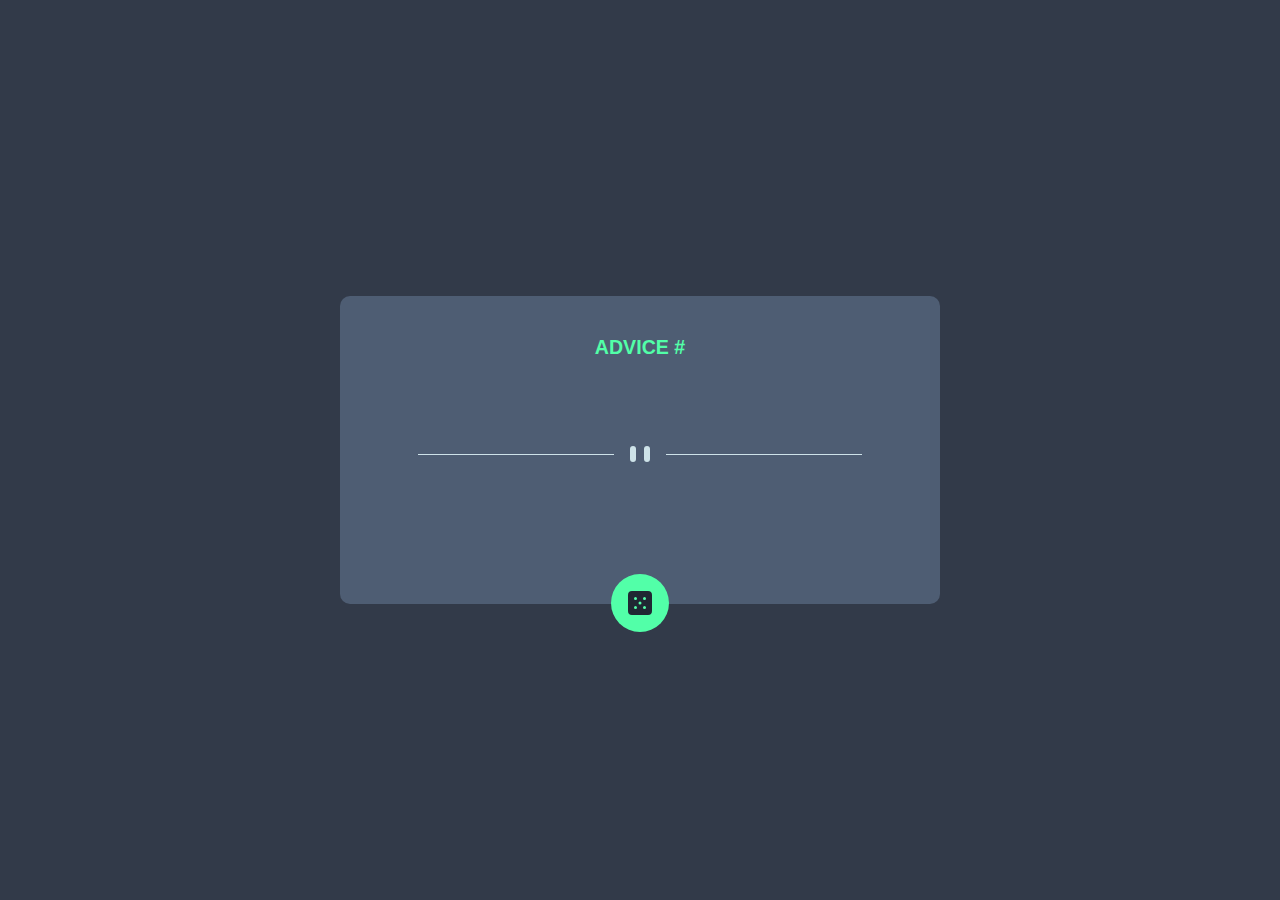
<file: random-advice-generator/index.html>
<!DOCTYPE html>
<html lang="en" class=" text-2xl">
<head>
    <meta charset="UTF-8">
    <meta http-equiv="X-UA-Compatible" content="IE=edge">
    <meta name="viewport" content="width=device-width, initial-scale=1.0">
    <title>Random Advice Generator</title>
    <link rel="stylesheet" href="./style.css">
    <!-- converting to tailwind css -->
    <!-- <script src="https://cdn.tailwindcss.com"></script> -->
</head>
<body class=" p-4 font-extrabold min-h-screen grid justify-center items-center">
    <main>
        <div class="container grid justify-items-center rounded-xl text-center p-2 leading-6">
            <p id="id" class=" text-xs m-3">ADVICE #</p>
            <p id="advice" class=" mb-3"></p>
            <div id="forMobile" class="">
                <svg width="295" height="16" xmlns="http://www.w3.org/2000/svg"><g fill="none" fill-rule="evenodd"><path fill="#cee3e9" d="M0 8h122v1H0zM173 8h122v1H173z"/><g transform="translate(138)" fill="#CEE3E9"><rect width="6" height="16" rx="3"/><rect x="14" width="6" height="16" rx="3"/></g></g></svg>
            </div>
            <div id="forDesktop">
                <svg width="444" height="16" xmlns="http://www.w3.org/2000/svg"><g fill="none" fill-rule="evenodd"><path fill="#cee2e9" d="M0 8h196v1H0zM248 8h196v1H248z"/><g transform="translate(212)" fill="#CEE3E9"><rect width="6" height="16" rx="3"/><rect x="14" width="6" height="16" rx="3"/></g></g></svg>
            </div>
            <br>
            <button>
                <svg width="24" height="24" xmlns="http://www.w3.org/2000/svg"><path d="M20 0H4a4.005 4.005 0 0 0-4 4v16a4.005 4.005 0 0 0 4 4h16a4.005 4.005 0 0 0 4-4V4a4.005 4.005 0 0 0-4-4ZM7.5 18a1.5 1.5 0 1 1 0-3 1.5 1.5 0 0 1 0 3Zm0-9a1.5 1.5 0 1 1 0-3 1.5 1.5 0 0 1 0 3Zm4.5 4.5a1.5 1.5 0 1 1 0-3 1.5 1.5 0 0 1 0 3Zm4.5 4.5a1.5 1.5 0 1 1 0-3 1.5 1.5 0 0 1 0 3Zm0-9a1.5 1.5 0 1 1 0-3 1.5 1.5 0 0 1 0 3Z" fill="#202733"/></svg>
            </button>
        </div>
    </main>
    <script src="./script.js"></script>
</body>
</html>
</file>
<file: random-advice-generator/style.css>
*{
    margin: 0;
    padding: 0;
    box-sizing: border-box;
}
@import url('https://fonts.googleapis.com/css2?family=Manrope:wght@500;700&display=swap');
:root{
    --lightCyan: hsl(193, 38%, 86%);
    --neonGreen: hsl(150, 100%, 66%);
    --grayishBlue: hsl(217, 19%, 38%);
    --darkGrayishBlue: hsl(219, 19%, 24%);
    --darkBlue: hsl(218, 23%, 16%);
}
html{
    font-size: 28px;
}
body{
    padding: 15px;
    font-family: 'Manrope', sans-serif;
    font-weight: 800;
    background-color: var(--darkGrayishBlue);
    min-height: 100vh;
    /* to center the container */
    display: grid;
    justify-content: center;
    align-items: center;
}
.container{
    display: grid;
    justify-items: center;
    align-items: center;
    background-color: var(--grayishBlue);
    border-radius: 10px;
    text-align: center;
    color: var(--lightCyan);
    padding: 10px;
    line-height: 1.5rem;
}
#id{
    color: var(--neonGreen);
    font-size: 0.7rem;
    margin: 0.7rem;
}
#advice{
    margin-block: 0.7rem;
}
svg:nth-of-type(1),svg:nth-of-type(2){
    margin-block: 0.7rem;
}
button{
    background-color: var(--neonGreen);
    padding: 15px;
    border-radius: 50%;
    height: 58px;
    width: 58px;
    /* to center svg */
    display: grid;
    justify-content: center;
    align-content: center;
    border: none;
    cursor: pointer;
    position: relative;
    top: 38px;
}
#forDesktop{
    display: none;
}
button:hover{
    box-shadow: 0px 0px 20px 5px var(--neonGreen);
}
@media screen and (min-width: 600px){
    .container{
        width: 600px;
    }
    #forDesktop{
        display: block;
    }
    #forMobile{
        display: none;
    }
}
</file>
